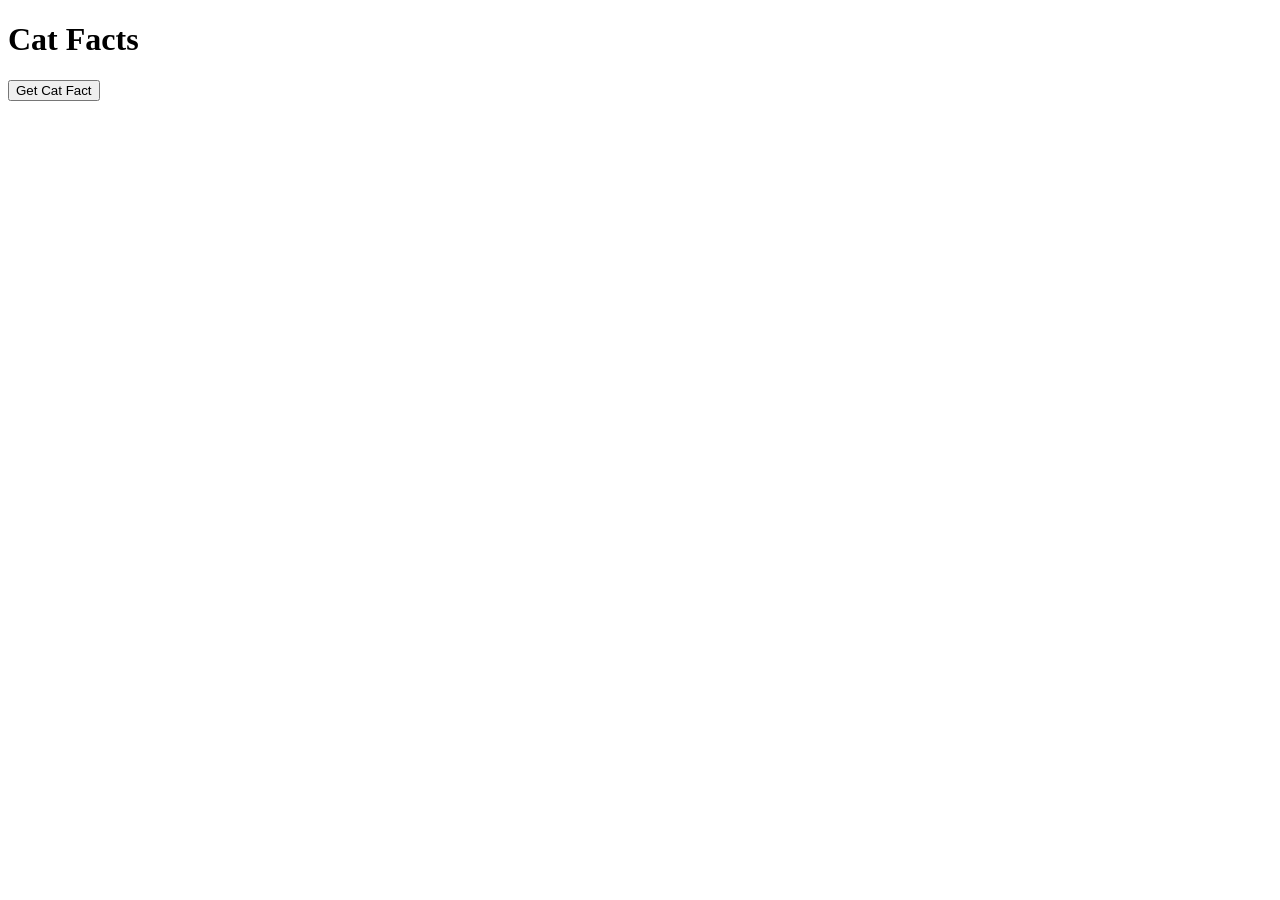
<file: WEEK4/index2.html>
<!DOCTYPE html>
<html lang="en">
<head>
    <meta charset="UTF-8">
    <meta name="viewport" content="width=device-width, initial-scale=1.0">
    <title>Document</title>
</head>
<body>
    <div class="container">
    <h1>Cat Facts</h1>
    <div id="facts">
        <p id="fact"></p>
    </div>
    <button id="getFact">Get Cat Fact</button>
    </div>
    <script src="apiuse.js"></script>
</body>
</html>
</file>
